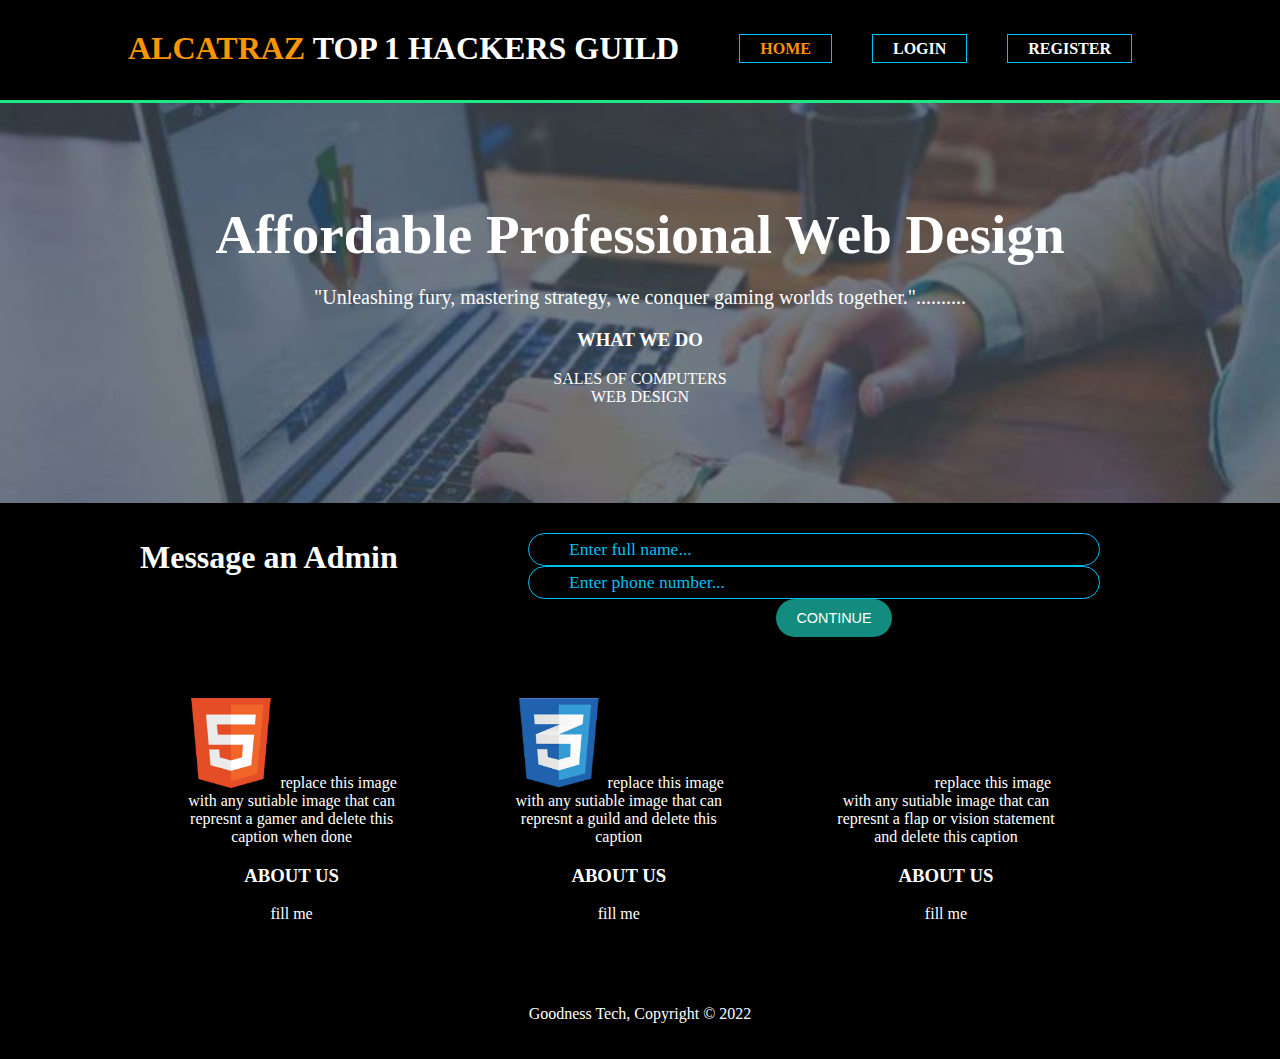
<file: index.html>
<!DOCTYPE html>
<html>
  <head>
    <meta charset="utf-8" />
    <meta
      name="viewport"
      content="width=device-width, initial-scale=1.0"
      />
      <meta
      name="description"
      content="Affordable and professional web design"
    />
    <meta
      name="keywords"
      content="web design, affordable web design, professional web design"
    />
    <meta name="author" content="Goodness Tech" />
    <title>ALCATRAZ | Welcome</title>
    <link rel="stylesheet" href="style.css" />
    <link rel="icon" />
  </head>
  <body>
    <header>
      <div class="container">
        <div id="branding">
          <h1><span class="highlight">ALCATRAZ</span> TOP 1 HACKERS GUILD</h1>
        </div>
        <nav>
          <ul>
            <li class="current navis"><a href="index.html">Home</a></li>
            <li class="navi"><a href="login.html">LOGIN</a></li>
            <li class="navi"><a href="register.html">REGISTER</a></li>
          </ul>
        </nav>
      </div>
    </header>

    <section id="showcase">
      <div class="container">
        <h1>Affordable Professional Web Design</h1>
        <p class="classic-text">"Unleashing fury, mastering strategy, we conquer gaming worlds together."..........</p>
        <h3>WHAT WE DO</h3>
        <ul>
          <li>SALES OF COMPUTERS</li>
          <li>WEB DESIGN</li>
        </ul>
      </div>
    </section>

    <section id="newsletter" >
      <div class="container newss">
        <h1>Message an Admin</h1>
        <form action="https://wa.me/+2348125180317" target="blank">
          <input type="text" placeholder="Enter full name..." class="inputsz"/>
          <input type="text" placeholder="Enter phone number..." class="inputsz"/>
          <button type="submit" class="button_1">CONTINUE</button>
        </form>
      </div>
    </section>

    <section id="boxes">
      <div class="container">
        <div class="box">
          <figure>
            <img src="logo_html.png" />
            <caption>
              replace this image with any sutiable image that can represnt a
              gamer and delete this caption when done
            </caption>
          </figure>

          <h3>ABOUT US</h3>
          <p>fill me</p>
        </div>
        <div class="box">
          <figure>
            <img src="logo_css.png" />
            <caption>
              replace this image with any sutiable image that can represnt a
              guild and delete this caption
            </caption>
          </figure>

          <h3>ABOUT US</h3>
          <p>fill me</p>
        </div>
        <div class="box">
          <figure>
            <img src="logo_brush.png" />
            <caption>
              replace this image with any sutiable image that can represnt a
              flap or vision statement and delete this caption
            </caption>
          </figure>

          <h3>ABOUT US</h3>
          <p>fill me</p>
        </div>
      </div>
    </section>

    <footer>
      <p>Goodness Tech, Copyright &copy; 2022</p>
    </footer>
  </body>
</html>
</file>
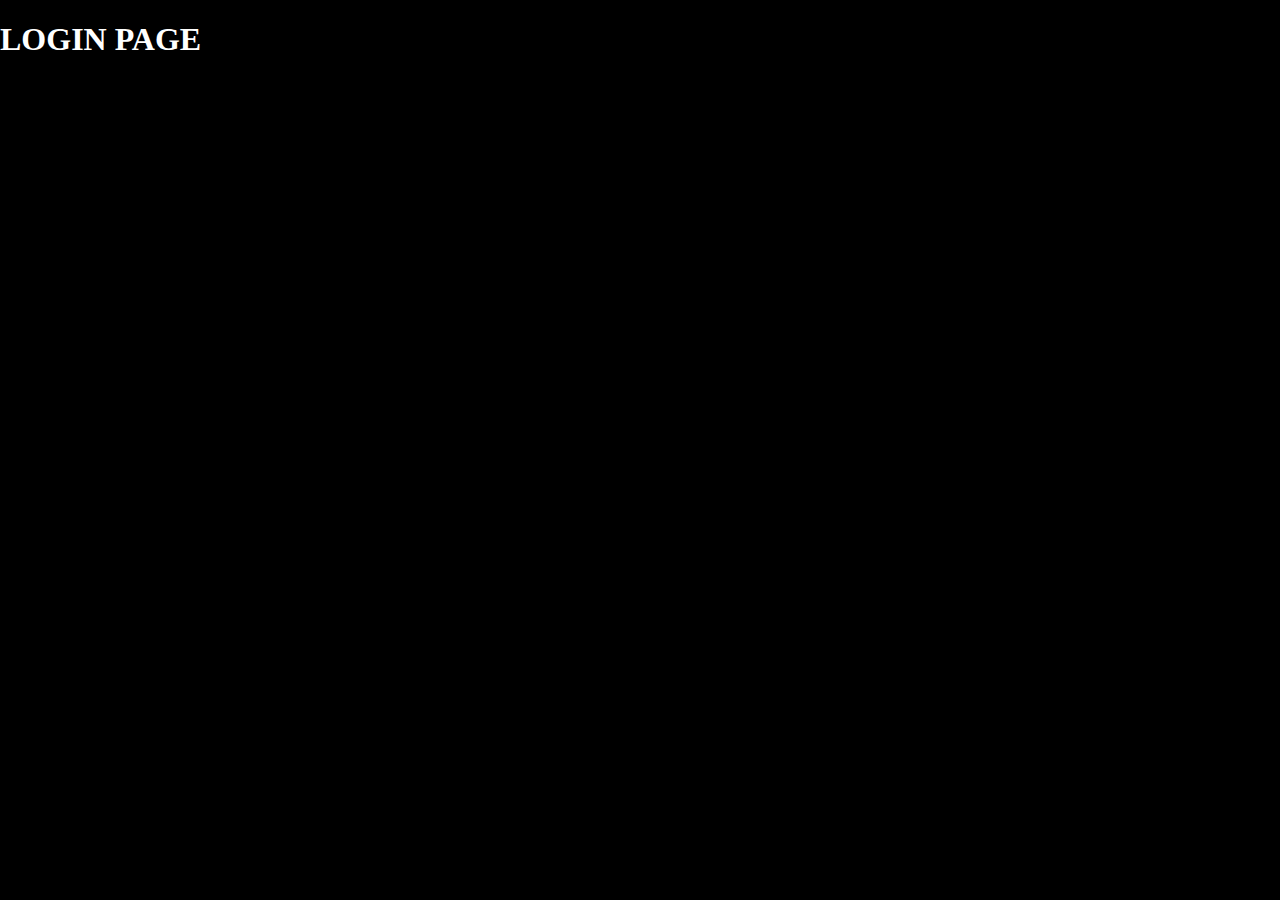
<file: login.html>
<!DOCTYPE html>
<html>
  <head>
    <meta charset="utf-8">
    <meta name="viewport" content="width=device-width, initial-scale=1.0">
       <title>ALCATRAZ | LOGIN</title>
    <link rel="stylesheet" href="style.css">
  </head>
  <body>
    <h1>LOGIN PAGE</h1>
  </body>
</html>
</file>
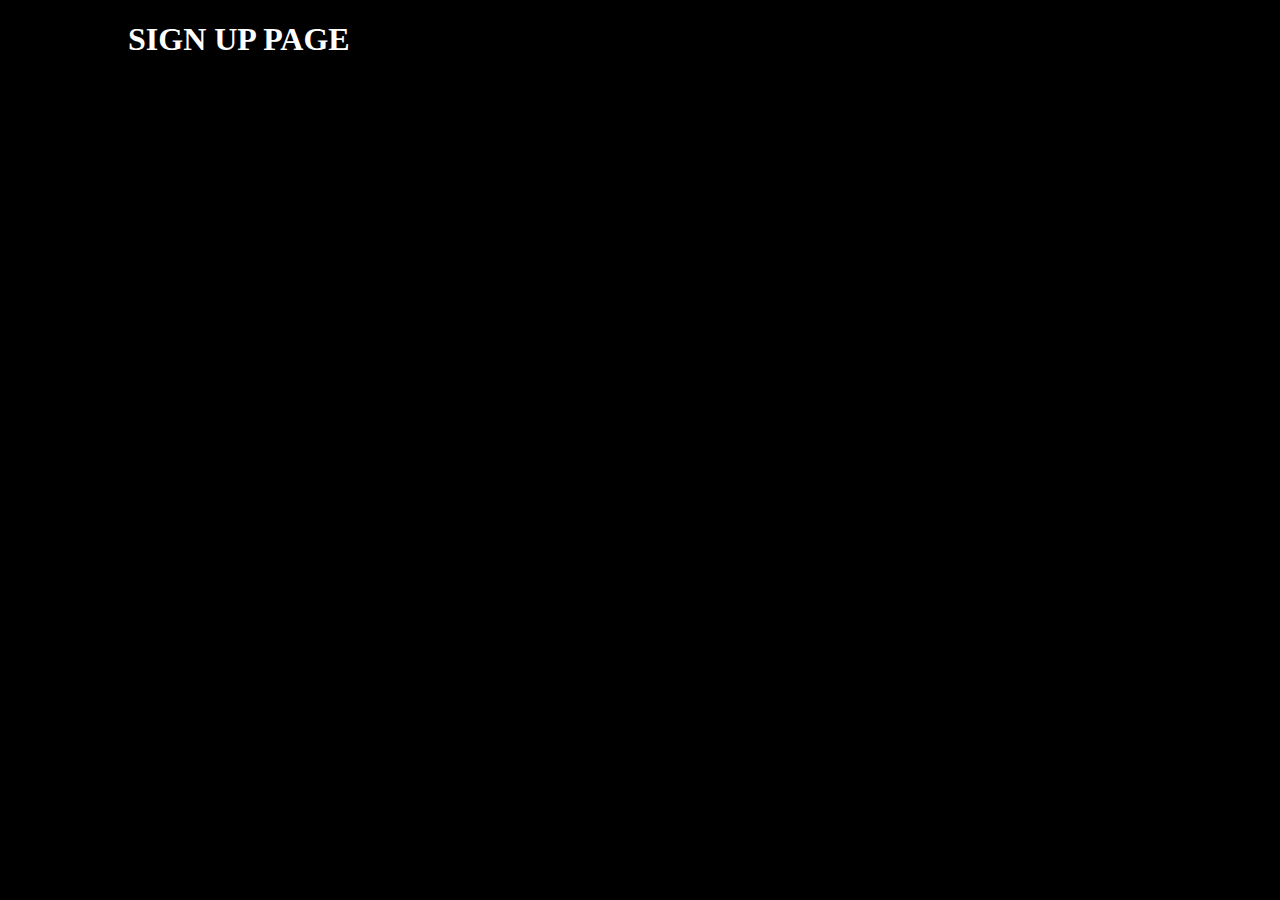
<file: register.html>
<!DOCTYPE html>
<html>
  <head>
    <meta charset="utf-8">
    <meta name="viewport" content="width=device-width, initial-scale=1.0">
    <title>ALCATRAZ | SIGN UP</title>
    <link rel="stylesheet" href="style.css">
  </head>
  <body>
    
      <div class="container">
        <h1>SIGN UP PAGE</h1>
        

   
  </body>
</html>
</file>
<file: style.css>
body {
  font-size: 15px/1.5 Arial, Helvetica, sans-serif;
  padding: 0;
  margin: 0;
  background-color: #000000;
  color: #fff;
}

/* Global */
.container {
  width: 80%;
  margin: auto;
  overflow: hidden;
}

ul {
  margin: 0;
  padding: 0;
}
.classic-text {
  font-size: 16px;
  font-weight: 500;
}

.button_1 {
  height: 38px;
  background: #128c7e;
  border: 0;
  border-radius: 30px;
  padding-left: 20px;
  padding-right: 20px;
  color: #ffffff;
  font-size: 0.9rem;
  font-weight: 900;
  display: block;
  margin-left: auto;
  margin-right: auto;
  font-family: Roboto, Helvetica Neue, Helvetica, Arial, sans-serif;
  font-weight: 400;
}
.inputsz {
  all: unset;
  padding: 5px 40px;
  background: #000000;
  color: #fff;
  font-size: 1.1rem;
  --moz-appearance: none;
  --webkit-appearance: none;
  appearance: none;
  text-align: left;
  border-radius: 20px;
  width: 80%;
  border: solid 1px #00bff3;
}
.dark {
  padding: 15px;
  background: #08a508;
  color: #ffffff;
  margin-top: 10px;
  margin-bottom: 10px;
}
::placeholder {
  color: #00bff3;
}

/* Header **/
header {
  background: #000000;
  
  color: #ffffff;
  padding-top: 30px;
  min-height: 70px;
  border-bottom: #1de883 3px solid;
}

header a {
  color: #ffffff;
  text-decoration: none;
  text-transform: uppercase;
  font-size: 16px;
  font-weight: 600;
  border: 1px solid #00bff3; /* Change the color as per your theme */
    padding: 5px 20px;
  transition: all 0.3s ease-out;
}

header li {
  float: left;
  display: inline;
  padding: 0 20px 0 20px;
}

header #branding {
  float: left;
}

header #branding h1 {
  margin: 0;
}

header nav {
  float: right;
  margin-top: 10px;
}

header .highlight,
header .current a {
  color: #f89500;
  font-weight: bold;
}

header a:hover {
  color: #00bff3;
  font-weight: bold;
}

/* Showcase */
#showcase {
  min-height: 400px;
  background: url("showcase.jpg") no-repeat;
  background-position: center;
  background-size: cover;
  text-align: center;
  color: #ffffff;
}

#showcase h1 {
  margin-top: 100px;
  font-size: 55px;
  margin-bottom: 10px;
}

#showcase p {
  font-size: 20px;
}

/* Newsletter */
#newsletter {
  padding: 15px;
  color: #ffffff;
  background: #000000;
}

#newsletter h1 {
  float: left;
}

#newsletter form {
  float: right;
  margin-top: 15px;
}

#newsletter input[type="email"] {
  padding: 4px;
  height: 25px;
  width: 250px;
}

/* Boxes */
#boxes {
  margin-top: 20px;
}

#boxes .box {
  float: left;
  text-align: center;
  width: 30%;
  padding: 10px;
}

#boxes .box img {
  width: 90px;
}

/* Sidebar */
aside#sidebar {
  float: right;
  width: 30%;
  margin-top: 10px;
}

aside#sidebar .quote input,
aside#sidebar .quote textarea {
  width: 90%;
  padding: 5px;
}

/* Main-col */
article#main-col {
  float: left;
  width: 65%;
}

/* Services */
ul#services li {
  list-style: none;
  padding: 20px;
  border: #cccccc solid 1px;
  margin-bottom: 5px;
  background: #e6e6e6;
}

footer {
  padding: 20px;
  margin-top: 20px;
  color: #ffffff;
  background-color: #000000;
  text-align: center;
}

/* Media Queries */
@media (max-width: 768px) {
  header #branding,
  header nav,
  header nav li,
  #newsletter h1,
  #newsletter form,
  #boxes .box,
  article#main-col,
  aside#sidebar {
    float: none;
    text-align: center;
    width: 100%;
  }

  header {
    padding-bottom: 10px;
  }

  #showcase h1 {
    margin-top: 40px;
  }

  #newsletter button,
  .quote button {
    display: block;
  }

  #newsletter form input[type="email"],
  .quote input,
  .quote textarea {
    width: 100%;
    margin-bottom: 5px;
  }

  .inputsz {
    margin-top: 4px;
  }
  .button_1 {
  }
}
@media only screen and (max-width: 600px) {
  /* Body */
  body {
    font-size: 14px;
  }

  /* Container */
  .container {
    width: 95%;
  }

  /* Header */
  header #branding,
  header nav,
  header li {
    float: none;
    text-align: center;
  }

  /* Main-col */
  article#main-col {
    width: 100%;
  }

  /* Sidebar */
  aside#sidebar {
    width: 100%;
  }

  /* Boxes */
  #boxes .box {
    width: 100%;
  }

  /* Inputs */
  .inputsz {
    width: 70%;
  }

  /* Button */
  .button_1 {
    width: 100%;
  }
  #newss{
    display: flex;
    justify-content: center;
    align-items: center;
    height: 100px;
  }
}
</file>
